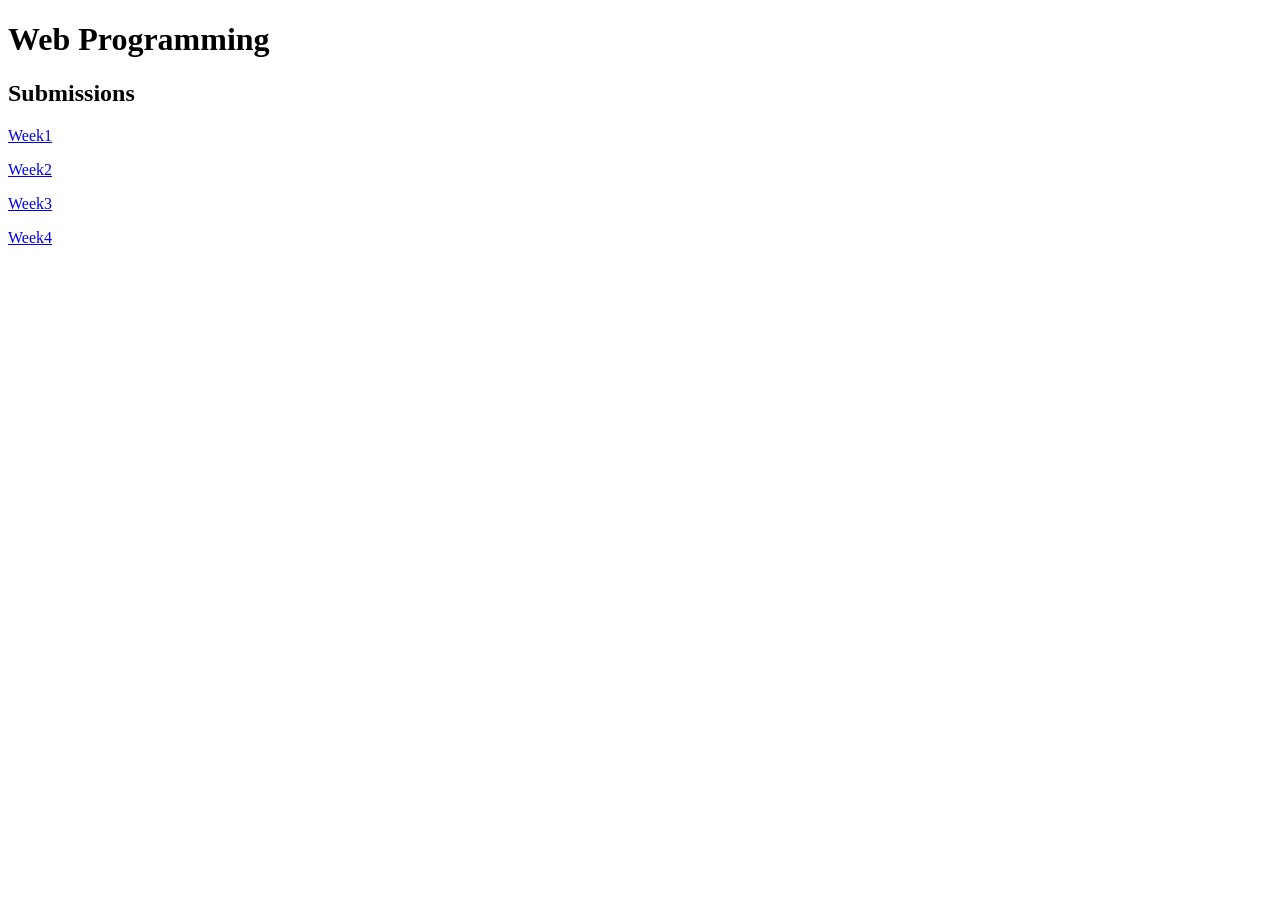
<file: index.html>
<!DOCTYPE html>
<html lang="en">
<head>    
</head>
<body>
    <header></header>
    <main>
        <h1>Web Programming</h1>
        <h2>Submissions</h2>
        <nav>
            <p><a href="Week1/Week1.html">Week1</a></p>
            <p><a href="Week2/Week2.html">Week2</a></p>
            <p><a href="Week3/Week3.html">Week3</a></p>
            <p><a href="Week4/Week4.html">Week4</a></p>
        </nav>
    </main>
</body>
</html>
</file>
